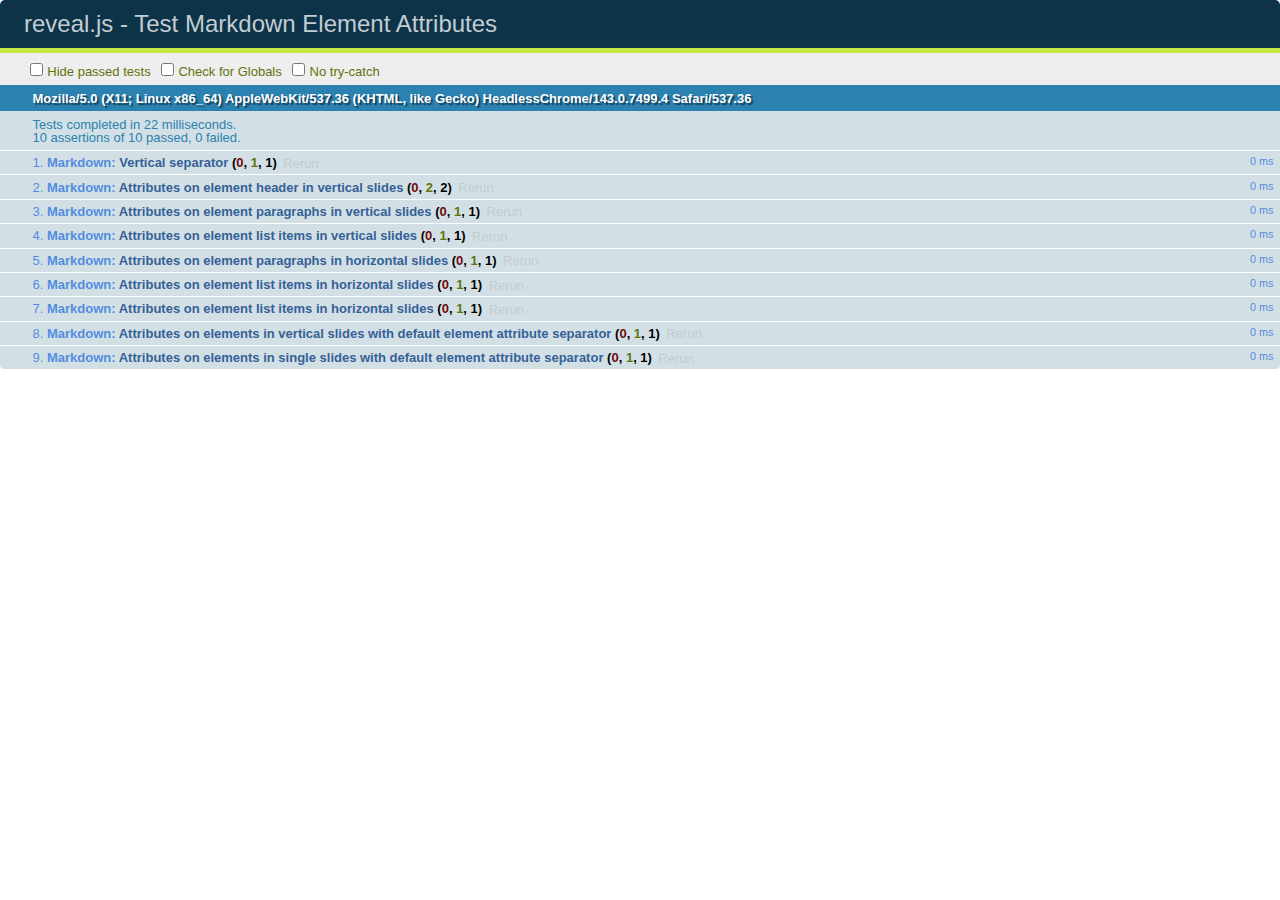
<file: reveal.js/test/test-markdown-element-attributes.html>
<!doctype html>
<html lang="en">

	<head>
		<meta charset="utf-8">

		<title>reveal.js - Test Markdown Element Attributes</title>

		<link rel="stylesheet" href="../css/reveal.css">
		<link rel="stylesheet" href="qunit-1.12.0.css">
	</head>

	<body style="overflow: auto;">

		<div id="qunit"></div>
		<div id="qunit-fixture"></div>

		<div class="reveal" style="display: none;">

			<div class="slides">

				<!-- <section data-markdown="example.md" data-separator="^\n\n\n" data-separator-vertical="^\n\n"></section> -->

				<!-- Slides are separated by newline + three dashes + newline, vertical slides identical but two dashes -->
				<section data-markdown data-separator="^\n---\n$" data-separator-vertical="^\n--\n$" data-element-attributes="{_\s*?([^}]+?)}">>
					<script type="text/template">
						## Slide 1.1
						<!-- {_class="fragment fade-out" data-fragment-index="1"} -->

						--

						## Slide 1.2
						<!-- {_class="fragment shrink"} -->

						Paragraph 1
						<!-- {_class="fragment grow"} -->

						Paragraph 2
						<!-- {_class="fragment grow"} -->

						- list item 1 <!-- {_class="fragment grow"} -->
						- list item 2 <!-- {_class="fragment grow"} -->
						- list item 3 <!-- {_class="fragment grow"} -->


						---

						## Slide 2


						Paragraph 1.2  
						multi-line <!-- {_class="fragment highlight-red"} -->

						Paragraph 2.2 <!-- {_class="fragment highlight-red"} -->

						Paragraph 2.3 <!-- {_class="fragment highlight-red"} -->

						Paragraph 2.4 <!-- {_class="fragment highlight-red"} -->

						- list item 1 <!-- {_class="fragment highlight-green"} -->
						- list item 2<!-- {_class="fragment highlight-green"} -->
						- list item 3<!-- {_class="fragment highlight-green"} -->
						- list item 4
						<!-- {_class="fragment highlight-green"} -->
						- list item 5<!-- {_class="fragment highlight-green"} -->

						Test

						![Example Picture](examples/assets/image2.png)
						<!-- {_class="reveal stretch"} -->

					</script>
				</section>



				<section 	data-markdown data-separator="^\n\n\n"
									data-separator-vertical="^\n\n"
									data-separator-notes="^Note:"
									data-charset="utf-8">
					<script type="text/template">
						# Test attributes in Markdown with default separator
						## Slide 1 Def <!-- .element: class="fragment highlight-red" data-fragment-index="1" -->


						## Slide 2 Def
						<!-- .element: class="fragment highlight-red" -->

					</script>
				</section>

				<section data-markdown>
				  <script type="text/template">
					## Hello world
					A paragraph
					<!-- .element: class="fragment highlight-blue" -->
				  </script>
				</section>

				<section data-markdown>
				  <script type="text/template">
					## Hello world

					Multiple  
					Line
					<!-- .element: class="fragment highlight-blue" -->
				  </script>
				</section>

				<section data-markdown>
				  <script type="text/template">
					## Hello world

					Test<!-- .element: class="fragment highlight-blue" -->

					More Test
				  </script>
				</section>


			</div>

		</div>

		<script src="../lib/js/head.min.js"></script>
		<script src="../js/reveal.js"></script>
		<script src="../plugin/markdown/marked.js"></script>
		<script src="../plugin/markdown/markdown.js"></script>
		<script src="qunit-1.12.0.js"></script>

		<script src="test-markdown-element-attributes.js"></script>

	</body>
</html>
</file>
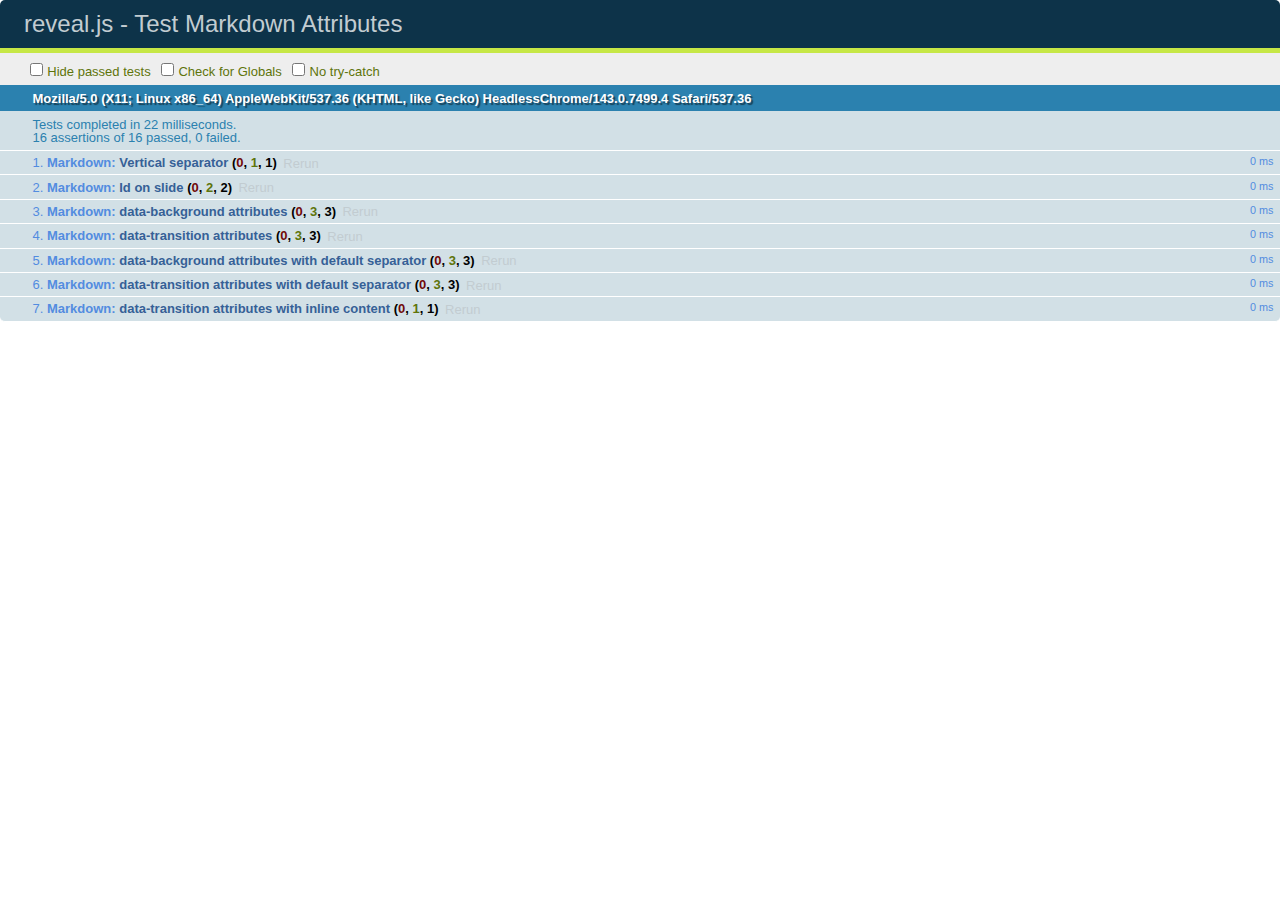
<file: reveal.js/test/test-markdown-slide-attributes.html>
<!doctype html>
<html lang="en">

	<head>
		<meta charset="utf-8">

		<title>reveal.js - Test Markdown Attributes</title>

		<link rel="stylesheet" href="../css/reveal.css">
		<link rel="stylesheet" href="qunit-1.12.0.css">
	</head>

	<body style="overflow: auto;">

		<div id="qunit"></div>
		<div id="qunit-fixture"></div>

		<div class="reveal" style="display: none;">

			<div class="slides">

				<!-- <section data-markdown="example.md" data-separator="^\n\n\n" data-separator-vertical="^\n\n"></section> -->

				<!-- Slides are separated by three lines, vertical slides by two lines, attributes are one any line starting with (spaces and) two dashes -->
				<section 	data-markdown data-separator="^\n\n\n"
									data-separator-vertical="^\n\n"
									data-separator-notes="^Note:"
									data-attributes="--\s(.*?)$"
									data-charset="utf-8">
					<script type="text/template">
						# Test attributes in Markdown
						## Slide 1



						## Slide 2
						<!-- -- id="slide2" data-transition="zoom" data-background="#A0C66B" -->


						## Slide 2.1
						<!-- -- data-background="#ff0000" data-transition="fade" -->


						## Slide 2.2
						[Link to Slide2](#/slide2)



						## Slide 3
						<!-- -- data-transition="zoom" data-background="#C6916B" -->



						## Slide 4
					</script>
				</section>

				<section 	data-markdown data-separator="^\n\n\n"
									data-separator-vertical="^\n\n"
									data-separator-notes="^Note:"
									data-charset="utf-8">
					<script type="text/template">
						# Test attributes in Markdown with default separator
						## Slide 1 Def



						## Slide 2 Def
						<!-- .slide: id="slide2def" data-transition="concave" data-background="#A7C66B" -->


						## Slide 2.1 Def
						<!-- .slide: data-background="#f70000" data-transition="page" -->


						## Slide 2.2 Def
						[Link to Slide2](#/slide2def)



						## Slide 3 Def
						<!-- .slide: data-transition="concave" data-background="#C7916B" -->



						## Slide 4
					</script>
				</section>

				<section data-markdown>
					<script type="text/template">
						<!-- .slide: data-background="#ff0000" -->
						## Hello world
					</script>
				</section>

				<section data-markdown>
					<script type="text/template">
						## Hello world
						<!-- .slide: data-background="#ff0000" -->
					</script>
				</section>

				<section data-markdown>
					<script type="text/template">
						## Hello world

						Test
						<!-- .slide: data-background="#ff0000" -->

						More Test
					</script>
				</section>

			</div>

		</div>

		<script src="../lib/js/head.min.js"></script>
		<script src="../js/reveal.js"></script>
		<script src="../plugin/markdown/marked.js"></script>
		<script src="../plugin/markdown/markdown.js"></script>
		<script src="qunit-1.12.0.js"></script>

		<script src="test-markdown-slide-attributes.js"></script>

	</body>
</html>
</file>
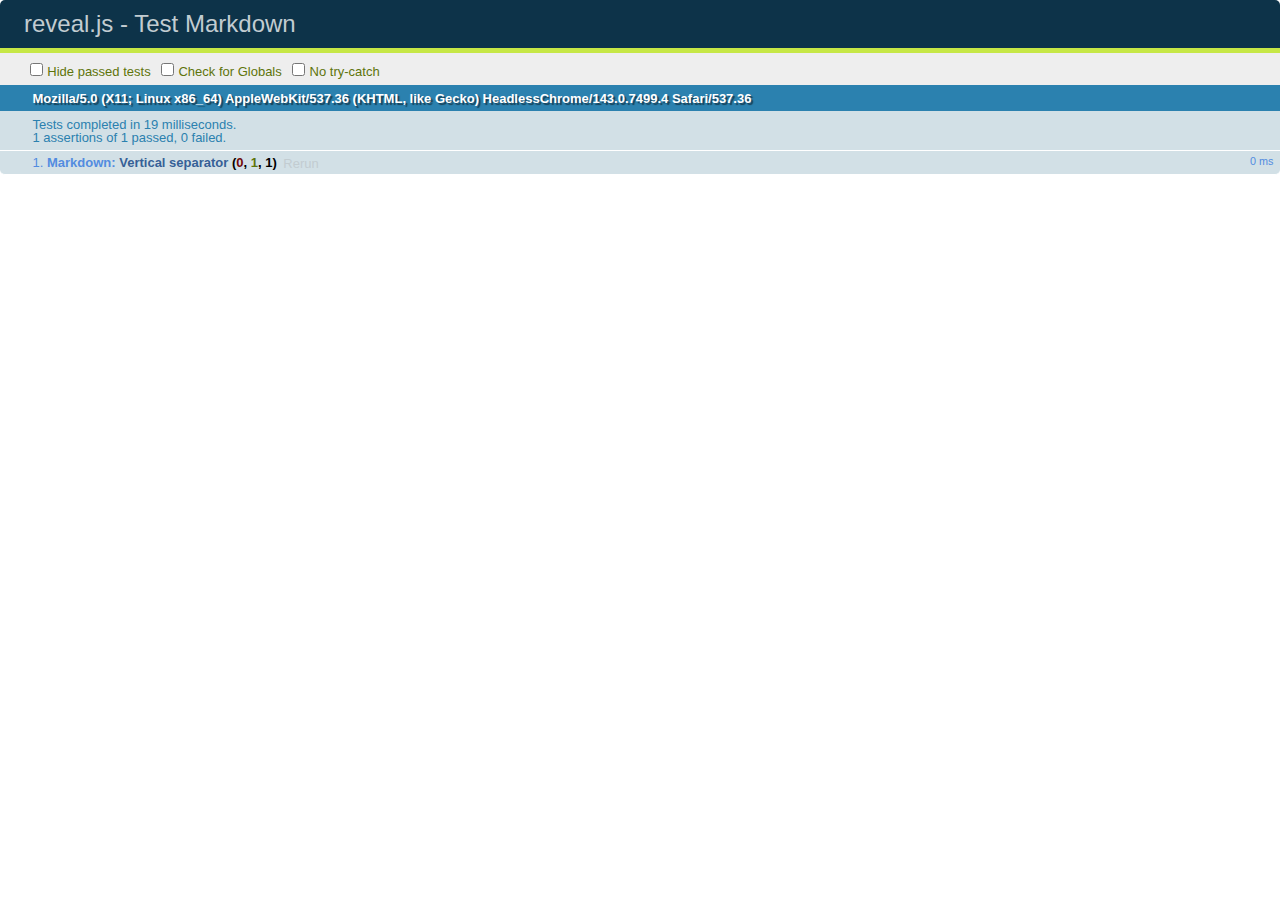
<file: reveal.js/test/test-markdown.html>
<!doctype html>
<html lang="en">

	<head>
		<meta charset="utf-8">

		<title>reveal.js - Test Markdown</title>

		<link rel="stylesheet" href="../css/reveal.css">
		<link rel="stylesheet" href="qunit-1.12.0.css">
	</head>

	<body style="overflow: auto;">

		<div id="qunit"></div>
  		<div id="qunit-fixture"></div>

		<div class="reveal" style="display: none;">

			<div class="slides">

				<!-- <section data-markdown="example.md" data-separator="^\n\n\n" data-separator-vertical="^\n\n"></section> -->

				<!-- Slides are separated by newline + three dashes + newline, vertical slides identical but two dashes -->
				<section data-markdown data-separator="^\n---\n$" data-separator-vertical="^\n--\n$">
					<script type="text/template">
						## Slide 1.1

						--

						## Slide 1.2

						---

						## Slide 2
					</script>
				</section>

			</div>

		</div>

		<script src="../lib/js/head.min.js"></script>
		<script src="../js/reveal.js"></script>
		<script src="../plugin/markdown/marked.js"></script>
		<script src="../plugin/markdown/markdown.js"></script>
		<script src="qunit-1.12.0.js"></script>

		<script src="test-markdown.js"></script>

	</body>
</html>
</file>
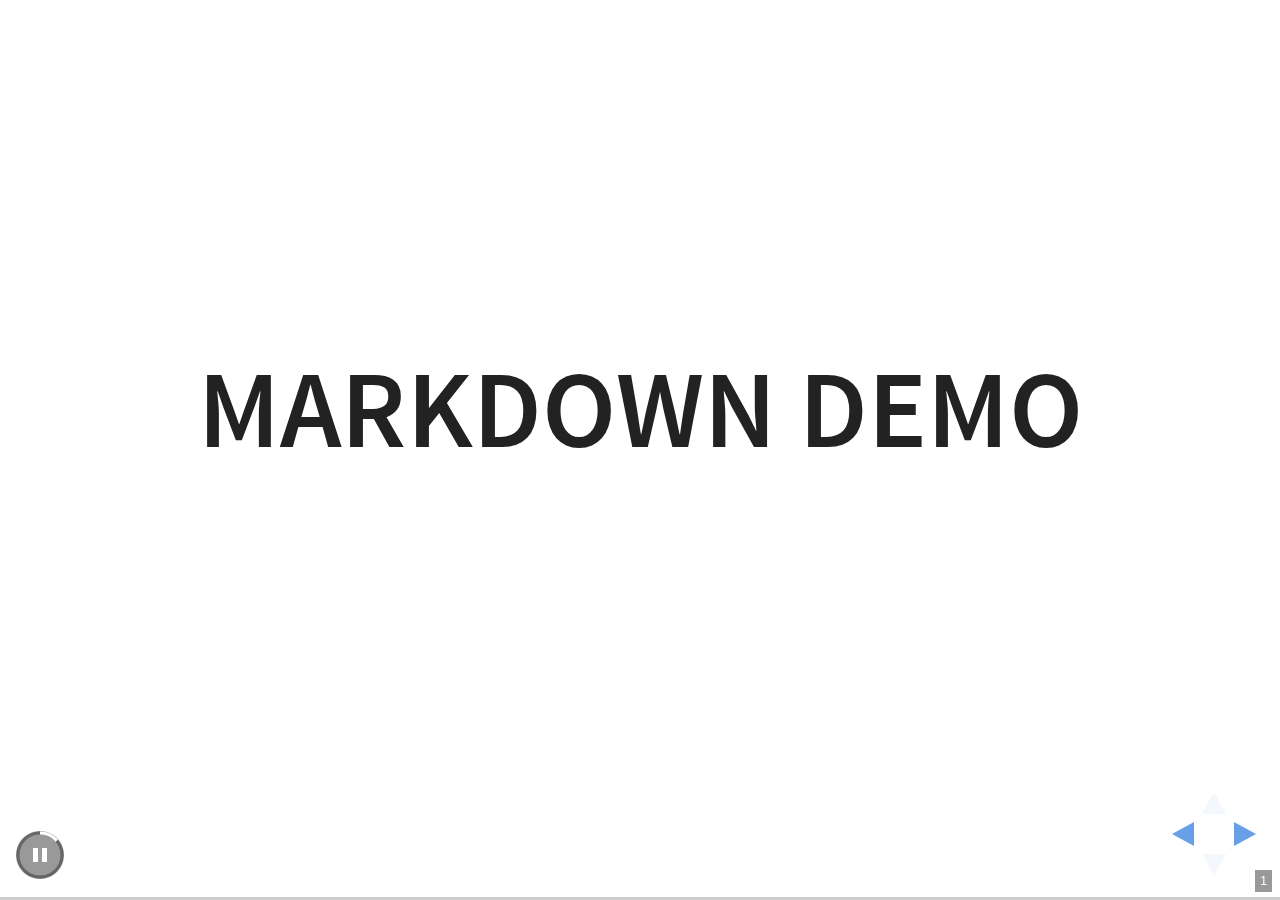
<file: reveal.js/plugin/markdown/example.html>
<!doctype html>
<html lang="en">

	<head>
		<meta charset="utf-8">

		<title>reveal.js - Markdown Demo</title>

		<link rel="stylesheet" href="../../css/reveal.css">
		<link rel="stylesheet" href="../../css/theme/white.css" id="theme">

        <link rel="stylesheet" href="../../lib/css/zenburn.css">
	</head>

	<body>

		<div class="reveal">

			<div class="slides">

                <!-- Use external markdown resource, separate slides by three newlines; vertical slides by two newlines -->
                <section data-markdown="example.md" data-separator="^\n\n\n" data-separator-vertical="^\n\n"></section>

                <!-- Slides are separated by three dashes (quick 'n dirty regular expression) -->
                <section data-markdown data-separator="---">
                    <script type="text/template">
                        ## Demo 1
                        Slide 1
                        ---
                        ## Demo 1
                        Slide 2
                        ---
                        ## Demo 1
                        Slide 3
                    </script>
                </section>

                <!-- Slides are separated by newline + three dashes + newline, vertical slides identical but two dashes -->
                <section data-markdown data-separator="^\n---\n$" data-separator-vertical="^\n--\n$">
                    <script type="text/template">
                        ## Demo 2
                        Slide 1.1

                        --

                        ## Demo 2
                        Slide 1.2

                        ---

                        ## Demo 2
                        Slide 2
                    </script>
                </section>

                <!-- No "extra" slides, since there are no separators defined (so they'll become horizontal rulers) -->
                <section data-markdown>
                    <script type="text/template">
                        A

                        ---

                        B

                        ---

                        C
                    </script>
                </section>

                <!-- Slide attributes -->
                <section data-markdown>
                    <script type="text/template">
                        <!-- .slide: data-background="#000000" -->
                        ## Slide attributes
                    </script>
                </section>

                <!-- Element attributes -->
                <section data-markdown>
                    <script type="text/template">
                        ## Element attributes
                        - Item 1 <!-- .element: class="fragment" data-fragment-index="2" -->
                        - Item 2 <!-- .element: class="fragment" data-fragment-index="1" -->
                    </script>
                </section>

                <!-- Code -->
                <section data-markdown>
                    <script type="text/template">
                        ```php
                        public function foo()
                        {
                            $foo = array(
                                'bar' => 'bar'
                            )
                        }
                        ```
                    </script>
                </section>

            </div>
		</div>

		<script src="../../lib/js/head.min.js"></script>
		<script src="../../js/reveal.js"></script>

		<script>

			Reveal.initialize({
				controls: true,
				progress: true,
				history: true,
				center: true,

				// Optional libraries used to extend on reveal.js
				dependencies: [
					{ src: '../../lib/js/classList.js', condition: function() { return !document.body.classList; } },
					{ src: 'marked.js', condition: function() { return !!document.querySelector( '[data-markdown]' ); } },
                    { src: 'markdown.js', condition: function() { return !!document.querySelector( '[data-markdown]' ); } },
                    { src: '../highlight/highlight.js', async: true, callback: function() { hljs.initHighlightingOnLoad(); } },
					{ src: '../notes/notes.js' }
				]
			});

		</script>

	</body>
</html>
</file>
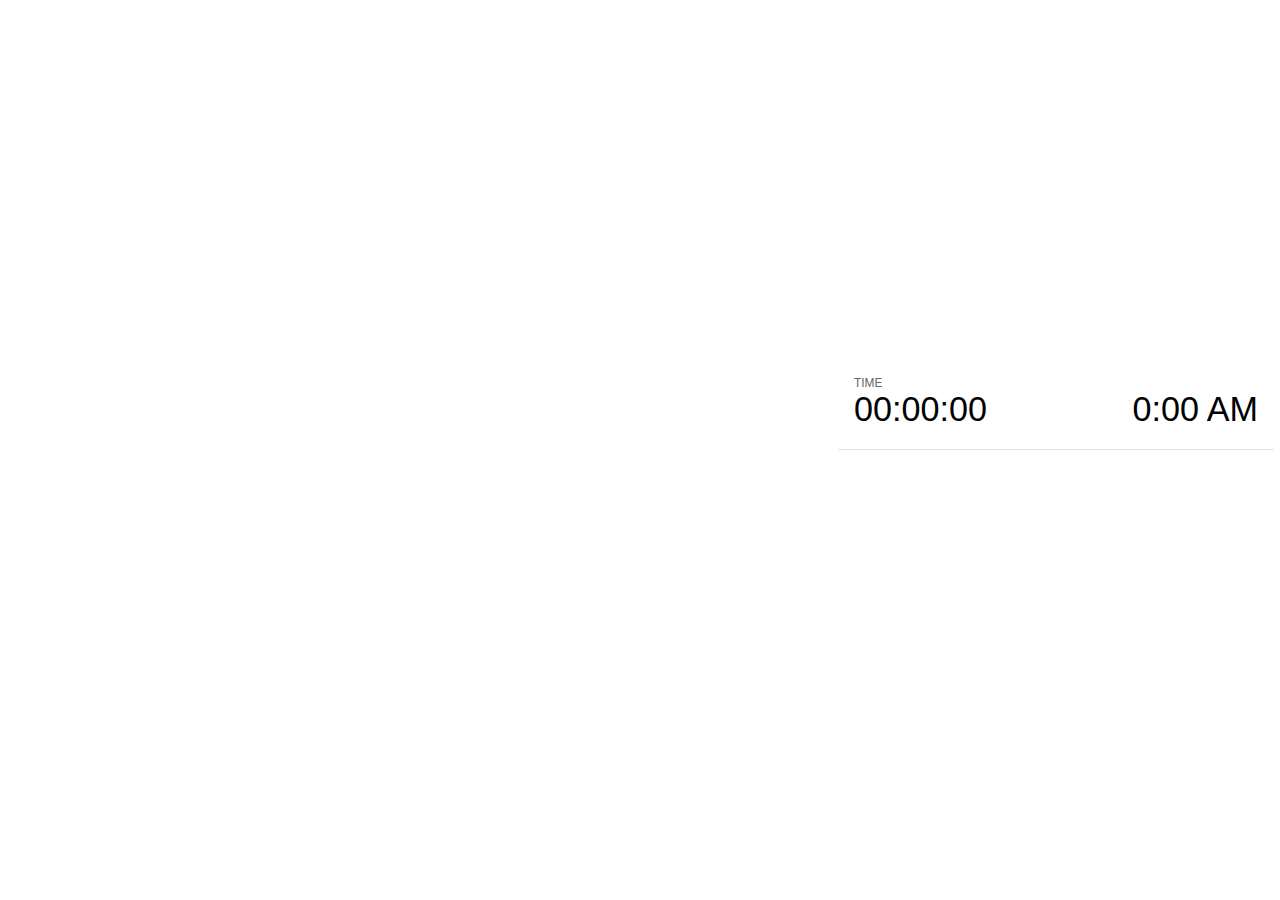
<file: reveal.js/plugin/notes/notes.html>
<!doctype html>
<html lang="en">
	<head>
		<meta charset="utf-8">

		<title>reveal.js - Slide Notes</title>

		<style>
			body {
				font-family: Helvetica;
			}

			#current-slide,
			#upcoming-slide,
			#speaker-controls {
				padding: 6px;
				box-sizing: border-box;
				-moz-box-sizing: border-box;
			}

			#current-slide iframe,
			#upcoming-slide iframe {
				width: 100%;
				height: 100%;
				border: 1px solid #ddd;
			}

			#current-slide .label,
			#upcoming-slide .label {
				position: absolute;
				top: 10px;
				left: 10px;
				font-weight: bold;
				font-size: 14px;
				z-index: 2;
				color: rgba( 255, 255, 255, 0.9 );
			}

			#current-slide {
				position: absolute;
				width: 65%;
				height: 100%;
				top: 0;
				left: 0;
				padding-right: 0;
			}

			#upcoming-slide {
				position: absolute;
				width: 35%;
				height: 40%;
				right: 0;
				top: 0;
			}

			#speaker-controls {
				position: absolute;
				top: 40%;
				right: 0;
				width: 35%;
				height: 60%;
				overflow: auto;

				font-size: 18px;
			}

				.speaker-controls-time.hidden,
				.speaker-controls-notes.hidden {
					display: none;
				}

				.speaker-controls-time .label,
				.speaker-controls-notes .label {
					text-transform: uppercase;
					font-weight: normal;
					font-size: 0.66em;
					color: #666;
					margin: 0;
				}

				.speaker-controls-time {
					border-bottom: 1px solid rgba( 200, 200, 200, 0.5 );
					margin-bottom: 10px;
					padding: 10px 16px;
					padding-bottom: 20px;
					cursor: pointer;
				}

				.speaker-controls-time .reset-button {
					opacity: 0;
					float: right;
					color: #666;
					text-decoration: none;
				}
				.speaker-controls-time:hover .reset-button {
					opacity: 1;
				}

				.speaker-controls-time .timer,
				.speaker-controls-time .clock {
					width: 50%;
					font-size: 1.9em;
				}

				.speaker-controls-time .timer {
					float: left;
				}

				.speaker-controls-time .clock {
					float: right;
					text-align: right;
				}

				.speaker-controls-time span.mute {
					color: #bbb;
				}

				.speaker-controls-notes {
					padding: 10px 16px;
				}

				.speaker-controls-notes .value {
					margin-top: 5px;
					line-height: 1.4;
					font-size: 1.2em;
				}

			.clear {
				clear: both;
			}

			@media screen and (max-width: 1080px) {
				#speaker-controls {
					font-size: 16px;
				}
			}

			@media screen and (max-width: 900px) {
				#speaker-controls {
					font-size: 14px;
				}
			}

			@media screen and (max-width: 800px) {
				#speaker-controls {
					font-size: 12px;
				}
			}

		</style>
	</head>

	<body>

		<div id="current-slide"></div>
		<div id="upcoming-slide"><span class="label">UPCOMING:</span></div>
		<div id="speaker-controls">
			<div class="speaker-controls-time">
				<h4 class="label">Time <span class="reset-button">Click to Reset</span></h4>
				<div class="clock">
					<span class="clock-value">0:00 AM</span>
				</div>
				<div class="timer">
					<span class="hours-value">00</span><span class="minutes-value">:00</span><span class="seconds-value">:00</span>
				</div>
				<div class="clear"></div>
			</div>

			<div class="speaker-controls-notes hidden">
				<h4 class="label">Notes</h4>
				<div class="value"></div>
			</div>
		</div>

		<script src="../../plugin/markdown/marked.js"></script>
		<script>

			(function() {

				var notes,
					notesValue,
					currentState,
					currentSlide,
					upcomingSlide,
					connected = false;

				window.addEventListener( 'message', function( event ) {

					var data = JSON.parse( event.data );

					// The overview mode is only useful to the reveal.js instance
					// where navigation occurs so we don't sync it
					if( data.state ) delete data.state.overview;

					// Messages sent by the notes plugin inside of the main window
					if( data && data.namespace === 'reveal-notes' ) {
						if( data.type === 'connect' ) {
							handleConnectMessage( data );
						}
						else if( data.type === 'state' ) {
							handleStateMessage( data );
						}
					}
					// Messages sent by the reveal.js inside of the current slide preview
					else if( data && data.namespace === 'reveal' ) {
						if( /ready/.test( data.eventName ) ) {
							// Send a message back to notify that the handshake is complete
							window.opener.postMessage( JSON.stringify({ namespace: 'reveal-notes', type: 'connected'} ), '*' );
						}
						else if( /slidechanged|fragmentshown|fragmenthidden|paused|resumed/.test( data.eventName ) && currentState !== JSON.stringify( data.state ) ) {

							window.opener.postMessage( JSON.stringify({ method: 'setState', args: [ data.state ]} ), '*' );

						}
					}

				} );

				/**
				 * Called when the main window is trying to establish a
				 * connection.
				 */
				function handleConnectMessage( data ) {

					if( connected === false ) {
						connected = true;

						setupIframes( data );
						setupKeyboard();
						setupNotes();
						setupTimer();
					}

				}

				/**
				 * Called when the main window sends an updated state.
				 */
				function handleStateMessage( data ) {

					// Store the most recently set state to avoid circular loops
					// applying the same state
					currentState = JSON.stringify( data.state );

					// No need for updating the notes in case of fragment changes
					if ( data.notes ) {
						notes.classList.remove( 'hidden' );
						notesValue.style.whiteSpace = data.whitespace;
						if( data.markdown ) {
							notesValue.innerHTML = marked( data.notes );
						}
						else {
							notesValue.innerHTML = data.notes;
						}
					}
					else {
						notes.classList.add( 'hidden' );
					}

					// Update the note slides
					currentSlide.contentWindow.postMessage( JSON.stringify({ method: 'setState', args: [ data.state ] }), '*' );
					upcomingSlide.contentWindow.postMessage( JSON.stringify({ method: 'setState', args: [ data.state ] }), '*' );
					upcomingSlide.contentWindow.postMessage( JSON.stringify({ method: 'next' }), '*' );

				}

				// Limit to max one state update per X ms
				handleStateMessage = debounce( handleStateMessage, 200 );

				/**
				 * Forward keyboard events to the current slide window.
				 * This enables keyboard events to work even if focus
				 * isn't set on the current slide iframe.
				 */
				function setupKeyboard() {

					document.addEventListener( 'keydown', function( event ) {
						currentSlide.contentWindow.postMessage( JSON.stringify({ method: 'triggerKey', args: [ event.keyCode ] }), '*' );
					} );

				}

				/**
				 * Creates the preview iframes.
				 */
				function setupIframes( data ) {

					var params = [
						'receiver',
						'progress=false',
						'history=false',
						'transition=none',
						'autoSlide=0',
						'backgroundTransition=none'
					].join( '&' );

					var urlSeparator = /\?/.test(data.url) ? '&' : '?';
					var hash = '#/' + data.state.indexh + '/' + data.state.indexv;
					var currentURL = data.url + urlSeparator + params + '&postMessageEvents=true' + hash;
					var upcomingURL = data.url + urlSeparator + params + '&controls=false' + hash;

					currentSlide = document.createElement( 'iframe' );
					currentSlide.setAttribute( 'width', 1280 );
					currentSlide.setAttribute( 'height', 1024 );
					currentSlide.setAttribute( 'src', currentURL );
					document.querySelector( '#current-slide' ).appendChild( currentSlide );

					upcomingSlide = document.createElement( 'iframe' );
					upcomingSlide.setAttribute( 'width', 640 );
					upcomingSlide.setAttribute( 'height', 512 );
					upcomingSlide.setAttribute( 'src', upcomingURL );
					document.querySelector( '#upcoming-slide' ).appendChild( upcomingSlide );

				}

				/**
				 * Setup the notes UI.
				 */
				function setupNotes() {

					notes = document.querySelector( '.speaker-controls-notes' );
					notesValue = document.querySelector( '.speaker-controls-notes .value' );

				}

				/**
				 * Create the timer and clock and start updating them
				 * at an interval.
				 */
				function setupTimer() {

					var start = new Date(),
						timeEl = document.querySelector( '.speaker-controls-time' ),
						clockEl = timeEl.querySelector( '.clock-value' ),
						hoursEl = timeEl.querySelector( '.hours-value' ),
						minutesEl = timeEl.querySelector( '.minutes-value' ),
						secondsEl = timeEl.querySelector( '.seconds-value' );

					function _updateTimer() {

						var diff, hours, minutes, seconds,
							now = new Date();

						diff = now.getTime() - start.getTime();
						hours = Math.floor( diff / ( 1000 * 60 * 60 ) );
						minutes = Math.floor( ( diff / ( 1000 * 60 ) ) % 60 );
						seconds = Math.floor( ( diff / 1000 ) % 60 );

						clockEl.innerHTML = now.toLocaleTimeString( 'en-US', { hour12: true, hour: '2-digit', minute:'2-digit' } );
						hoursEl.innerHTML = zeroPadInteger( hours );
						hoursEl.className = hours > 0 ? '' : 'mute';
						minutesEl.innerHTML = ':' + zeroPadInteger( minutes );
						minutesEl.className = minutes > 0 ? '' : 'mute';
						secondsEl.innerHTML = ':' + zeroPadInteger( seconds );

					}

					// Update once directly
					_updateTimer();

					// Then update every second
					setInterval( _updateTimer, 1000 );

					timeEl.addEventListener( 'click', function() {
						start = new Date();
						_updateTimer();
						return false;
					} );

				}

				function zeroPadInteger( num ) {

					var str = '00' + parseInt( num );
					return str.substring( str.length - 2 );

				}

				/**
				 * Limits the frequency at which a function can be called.
				 */
				function debounce( fn, ms ) {

					var lastTime = 0,
						timeout;

					return function() {

						var args = arguments;
						var context = this;

						clearTimeout( timeout );

						var timeSinceLastCall = Date.now() - lastTime;
						if( timeSinceLastCall > ms ) {
							fn.apply( context, args );
							lastTime = Date.now();
						}
						else {
							timeout = setTimeout( function() {
								fn.apply( context, args );
								lastTime = Date.now();
							}, ms - timeSinceLastCall );
						}

					}

				}

			})();

		</script>
	</body>
</html>
</file>
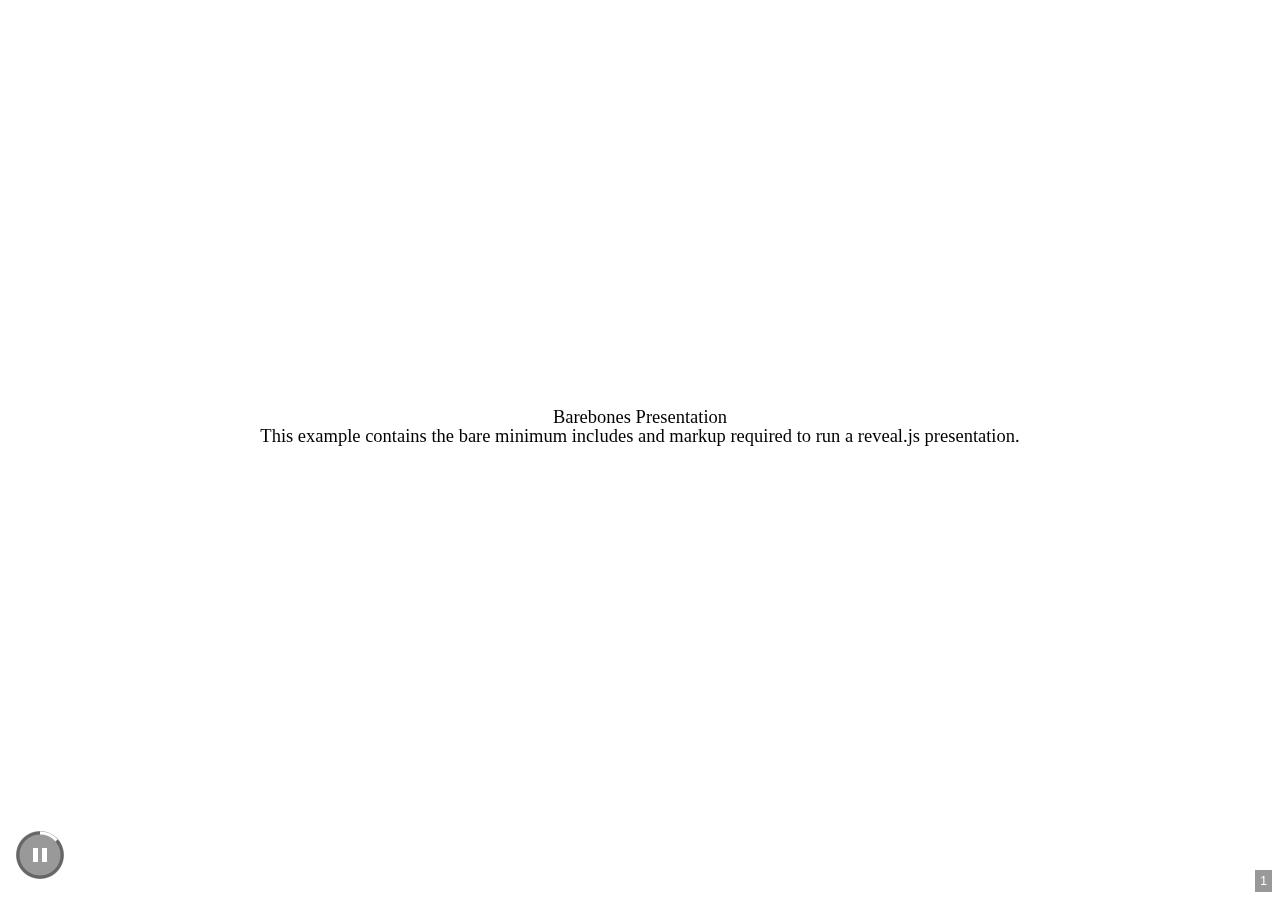
<file: reveal.js/test/examples/barebones.html>
<!doctype html>
<html lang="en">

	<head>
		<meta charset="utf-8">

		<title>reveal.js - Barebones</title>

		<link rel="stylesheet" href="../../css/reveal.css">
	</head>

	<body>

		<div class="reveal">

			<div class="slides">

				<section>
					<h2>Barebones Presentation</h2>
					<p>This example contains the bare minimum includes and markup required to run a reveal.js presentation.</p>
				</section>

				<section>
					<h2>No Theme</h2>
					<p>There's no theme included, so it will fall back on browser defaults.</p>
				</section>

			</div>

		</div>

		<script src="../../js/reveal.js"></script>

		<script>

			Reveal.initialize();

		</script>

	</body>
</html>
</file>
<file: reveal.js/css/theme/white.css>
/**
 * White theme for reveal.js. This is the opposite of the 'black' theme.
 *
 * By Hakim El Hattab, http://hakim.se
 */
@import url(../../lib/font/source-sans-pro/source-sans-pro.css);
section.has-dark-background, section.has-dark-background h1, section.has-dark-background h2, section.has-dark-background h3, section.has-dark-background h4, section.has-dark-background h5, section.has-dark-background h6 {
  color: #fff; }

/*********************************************
 * GLOBAL STYLES
 *********************************************/
body {
  background: #fff;
  background-color: #fff; }

.reveal {
  font-family: "Source Sans Pro", Helvetica, sans-serif;
  font-size: 38px;
  font-weight: normal;
  color: #222; }

::selection {
  color: #fff;
  background: #98bdef;
  text-shadow: none; }

.reveal .slides > section,
.reveal .slides > section > section {
  line-height: 1.3;
  font-weight: inherit; }

/*********************************************
 * HEADERS
 *********************************************/
.reveal h1,
.reveal h2,
.reveal h3,
.reveal h4,
.reveal h5,
.reveal h6 {
  margin: 0 0 20px 0;
  color: #222;
  font-family: "Source Sans Pro", Helvetica, sans-serif;
  font-weight: 600;
  line-height: 1.2;
  letter-spacing: normal;
  text-transform: uppercase;
  text-shadow: none;
  word-wrap: break-word; }

.reveal h1 {
  font-size: 2.5em; }

.reveal h2 {
  font-size: 1.6em; }

.reveal h3 {
  font-size: 1.3em; }

.reveal h4 {
  font-size: 1em; }

.reveal h1 {
  text-shadow: none; }

/*********************************************
 * OTHER
 *********************************************/
.reveal p {
  margin: 20px 0;
  line-height: 1.3; }

/* Ensure certain elements are never larger than the slide itself */
.reveal img,
.reveal video,
.reveal iframe {
  max-width: 95%;
  max-height: 95%; }

.reveal strong,
.reveal b {
  font-weight: bold; }

.reveal em {
  font-style: italic; }

.reveal ol,
.reveal dl,
.reveal ul {
  display: inline-block;
  text-align: left;
  margin: 0 0 0 1em; }

.reveal ol {
  list-style-type: decimal; }

.reveal ul {
  list-style-type: disc; }

.reveal ul ul {
  list-style-type: square; }

.reveal ul ul ul {
  list-style-type: circle; }

.reveal ul ul,
.reveal ul ol,
.reveal ol ol,
.reveal ol ul {
  display: block;
  margin-left: 40px; }

.reveal dt {
  font-weight: bold; }

.reveal dd {
  margin-left: 40px; }

.reveal q,
.reveal blockquote {
  quotes: none; }

.reveal blockquote {
  display: block;
  position: relative;
  width: 70%;
  margin: 20px auto;
  padding: 5px;
  font-style: italic;
  background: rgba(255, 255, 255, 0.05);
  box-shadow: 0px 0px 2px rgba(0, 0, 0, 0.2); }

.reveal blockquote p:first-child,
.reveal blockquote p:last-child {
  display: inline-block; }

.reveal q {
  font-style: italic; }

.reveal pre {
  display: block;
  position: relative;
  width: 90%;
  margin: 20px auto;
  text-align: left;
  font-size: 0.55em;
  font-family: monospace;
  line-height: 1.2em;
  word-wrap: break-word;
  box-shadow: 0px 0px 6px rgba(0, 0, 0, 0.3); }

.reveal code {
  font-family: monospace; }

.reveal pre code {
  display: block;
  padding: 5px;
  overflow: auto;
  max-height: 400px;
  word-wrap: normal; }

.reveal table {
  margin: auto;
  border-collapse: collapse;
  border-spacing: 0; }

.reveal table th {
  font-weight: bold; }

.reveal table th,
.reveal table td {
  text-align: left;
  padding: 0.2em 0.5em 0.2em 0.5em;
  border-bottom: 1px solid; }

.reveal table th[align="center"],
.reveal table td[align="center"] {
  text-align: center; }

.reveal table th[align="right"],
.reveal table td[align="right"] {
  text-align: right; }

.reveal table tbody tr:last-child th,
.reveal table tbody tr:last-child td {
  border-bottom: none; }

.reveal sup {
  vertical-align: super; }

.reveal sub {
  vertical-align: sub; }

.reveal small {
  display: inline-block;
  font-size: 0.6em;
  line-height: 1.2em;
  vertical-align: top; }

.reveal small * {
  vertical-align: top; }

/*********************************************
 * LINKS
 *********************************************/
.reveal a {
  color: #2a76dd;
  text-decoration: none;
  -webkit-transition: color .15s ease;
  -moz-transition: color .15s ease;
  transition: color .15s ease; }

.reveal a:hover {
  color: #6ca0e8;
  text-shadow: none;
  border: none; }

.reveal .roll span:after {
  color: #fff;
  background: #1a53a1; }

/*********************************************
 * IMAGES
 *********************************************/
.reveal section img {
  margin: 15px 0px;
  background: rgba(255, 255, 255, 0.12);
  /*border: 4px solid #222;*/
  box-shadow: 0 0 10px rgba(0, 0, 0, 0.15); }

.reveal section img.plain {
  border: 0;
  box-shadow: none; }

.reveal a img {
  -webkit-transition: all .15s linear;
  -moz-transition: all .15s linear;
  transition: all .15s linear; }

.reveal a:hover img {
  background: rgba(255, 255, 255, 0.2);
  border-color: #2a76dd;
  box-shadow: 0 0 20px rgba(0, 0, 0, 0.55); }

/*********************************************
 * NAVIGATION CONTROLS
 *********************************************/
.reveal .controls .navigate-left,
.reveal .controls .navigate-left.enabled {
  border-right-color: #2a76dd; }

.reveal .controls .navigate-right,
.reveal .controls .navigate-right.enabled {
  border-left-color: #2a76dd; }

.reveal .controls .navigate-up,
.reveal .controls .navigate-up.enabled {
  border-bottom-color: #2a76dd; }

.reveal .controls .navigate-down,
.reveal .controls .navigate-down.enabled {
  border-top-color: #2a76dd; }

.reveal .controls .navigate-left.enabled:hover {
  border-right-color: #6ca0e8; }

.reveal .controls .navigate-right.enabled:hover {
  border-left-color: #6ca0e8; }

.reveal .controls .navigate-up.enabled:hover {
  border-bottom-color: #6ca0e8; }

.reveal .controls .navigate-down.enabled:hover {
  border-top-color: #6ca0e8; }

/*********************************************
 * PROGRESS BAR
 *********************************************/
.reveal .progress {
  background: rgba(0, 0, 0, 0.2); }

.reveal .progress span {
  background: #2a76dd;
  -webkit-transition: width 800ms cubic-bezier(0.26, 0.86, 0.44, 0.985);
  -moz-transition: width 800ms cubic-bezier(0.26, 0.86, 0.44, 0.985);
  transition: width 800ms cubic-bezier(0.26, 0.86, 0.44, 0.985); }
</file>
<file: reveal.js/lib/css/zenburn.css>
/*

Zenburn style from voldmar.ru (c) Vladimir Epifanov <voldmar@voldmar.ru>
based on dark.css by Ivan Sagalaev

*/

.hljs {
  display: block;
  overflow-x: auto;
  padding: 0.5em;
  background: #3f3f3f;
  color: #dcdcdc;
}

.hljs-keyword,
.hljs-selector-tag,
.hljs-tag {
  color: #e3ceab;
}

.hljs-template-tag {
  color: #dcdcdc;
}

.hljs-number {
  color: #8cd0d3;
}

.hljs-variable,
.hljs-template-variable,
.hljs-attribute {
  color: #efdcbc;
}

.hljs-literal {
  color: #efefaf;
}

.hljs-subst {
  color: #8f8f8f;
}

.hljs-title,
.hljs-name,
.hljs-selector-id,
.hljs-selector-class,
.hljs-section,
.hljs-type {
  color: #efef8f;
}

.hljs-symbol,
.hljs-bullet,
.hljs-link {
  color: #dca3a3;
}

.hljs-deletion,
.hljs-string,
.hljs-built_in,
.hljs-builtin-name {
  color: #cc9393;
}

.hljs-addition,
.hljs-comment,
.hljs-quote,
.hljs-meta {
  color: #7f9f7f;
}


.hljs-emphasis {
  font-style: italic;
}

.hljs-strong {
  font-weight: bold;
}
</file>
<file: reveal.js/test/qunit-1.12.0.css>
/**
 * QUnit v1.12.0 - A JavaScript Unit Testing Framework
 *
 * http://qunitjs.com
 *
 * Copyright 2012 jQuery Foundation and other contributors
 * Released under the MIT license.
 * http://jquery.org/license
 */

/** Font Family and Sizes */

#qunit-tests, #qunit-header, #qunit-banner, #qunit-testrunner-toolbar, #qunit-userAgent, #qunit-testresult {
	font-family: "Helvetica Neue Light", "HelveticaNeue-Light", "Helvetica Neue", Calibri, Helvetica, Arial, sans-serif;
}

#qunit-testrunner-toolbar, #qunit-userAgent, #qunit-testresult, #qunit-tests li { font-size: small; }
#qunit-tests { font-size: smaller; }


/** Resets */

#qunit-tests, #qunit-header, #qunit-banner, #qunit-userAgent, #qunit-testresult, #qunit-modulefilter {
	margin: 0;
	padding: 0;
}


/** Header */

#qunit-header {
	padding: 0.5em 0 0.5em 1em;

	color: #8699a4;
	background-color: #0d3349;

	font-size: 1.5em;
	line-height: 1em;
	font-weight: normal;

	border-radius: 5px 5px 0 0;
	-moz-border-radius: 5px 5px 0 0;
	-webkit-border-top-right-radius: 5px;
	-webkit-border-top-left-radius: 5px;
}

#qunit-header a {
	text-decoration: none;
	color: #c2ccd1;
}

#qunit-header a:hover,
#qunit-header a:focus {
	color: #fff;
}

#qunit-testrunner-toolbar label {
	display: inline-block;
	padding: 0 .5em 0 .1em;
}

#qunit-banner {
	height: 5px;
}

#qunit-testrunner-toolbar {
	padding: 0.5em 0 0.5em 2em;
	color: #5E740B;
	background-color: #eee;
	overflow: hidden;
}

#qunit-userAgent {
	padding: 0.5em 0 0.5em 2.5em;
	background-color: #2b81af;
	color: #fff;
	text-shadow: rgba(0, 0, 0, 0.5) 2px 2px 1px;
}

#qunit-modulefilter-container {
	float: right;
}

/** Tests: Pass/Fail */

#qunit-tests {
	list-style-position: inside;
}

#qunit-tests li {
	padding: 0.4em 0.5em 0.4em 2.5em;
	border-bottom: 1px solid #fff;
	list-style-position: inside;
}

#qunit-tests.hidepass li.pass, #qunit-tests.hidepass li.running  {
	display: none;
}

#qunit-tests li strong {
	cursor: pointer;
}

#qunit-tests li a {
	padding: 0.5em;
	color: #c2ccd1;
	text-decoration: none;
}
#qunit-tests li a:hover,
#qunit-tests li a:focus {
	color: #000;
}

#qunit-tests li .runtime {
	float: right;
	font-size: smaller;
}

.qunit-assert-list {
	margin-top: 0.5em;
	padding: 0.5em;

	background-color: #fff;

	border-radius: 5px;
	-moz-border-radius: 5px;
	-webkit-border-radius: 5px;
}

.qunit-collapsed {
	display: none;
}

#qunit-tests table {
	border-collapse: collapse;
	margin-top: .2em;
}

#qunit-tests th {
	text-align: right;
	vertical-align: top;
	padding: 0 .5em 0 0;
}

#qunit-tests td {
	vertical-align: top;
}

#qunit-tests pre {
	margin: 0;
	white-space: pre-wrap;
	word-wrap: break-word;
}

#qunit-tests del {
	background-color: #e0f2be;
	color: #374e0c;
	text-decoration: none;
}

#qunit-tests ins {
	background-color: #ffcaca;
	color: #500;
	text-decoration: none;
}

/*** Test Counts */

#qunit-tests b.counts                       { color: black; }
#qunit-tests b.passed                       { color: #5E740B; }
#qunit-tests b.failed                       { color: #710909; }

#qunit-tests li li {
	padding: 5px;
	background-color: #fff;
	border-bottom: none;
	list-style-position: inside;
}

/*** Passing Styles */

#qunit-tests li li.pass {
	color: #3c510c;
	background-color: #fff;
	border-left: 10px solid #C6E746;
}

#qunit-tests .pass                          { color: #528CE0; background-color: #D2E0E6; }
#qunit-tests .pass .test-name               { color: #366097; }

#qunit-tests .pass .test-actual,
#qunit-tests .pass .test-expected           { color: #999999; }

#qunit-banner.qunit-pass                    { background-color: #C6E746; }

/*** Failing Styles */

#qunit-tests li li.fail {
	color: #710909;
	background-color: #fff;
	border-left: 10px solid #EE5757;
	white-space: pre;
}

#qunit-tests > li:last-child {
	border-radius: 0 0 5px 5px;
	-moz-border-radius: 0 0 5px 5px;
	-webkit-border-bottom-right-radius: 5px;
	-webkit-border-bottom-left-radius: 5px;
}

#qunit-tests .fail                          { color: #000000; background-color: #EE5757; }
#qunit-tests .fail .test-name,
#qunit-tests .fail .module-name             { color: #000000; }

#qunit-tests .fail .test-actual             { color: #EE5757; }
#qunit-tests .fail .test-expected           { color: green;   }

#qunit-banner.qunit-fail                    { background-color: #EE5757; }


/** Result */

#qunit-testresult {
	padding: 0.5em 0.5em 0.5em 2.5em;

	color: #2b81af;
	background-color: #D2E0E6;

	border-bottom: 1px solid white;
}
#qunit-testresult .module-name {
	font-weight: bold;
}

/** Fixture */

#qunit-fixture {
	position: absolute;
	top: -10000px;
	left: -10000px;
	width: 1000px;
	height: 1000px;
}
</file>
